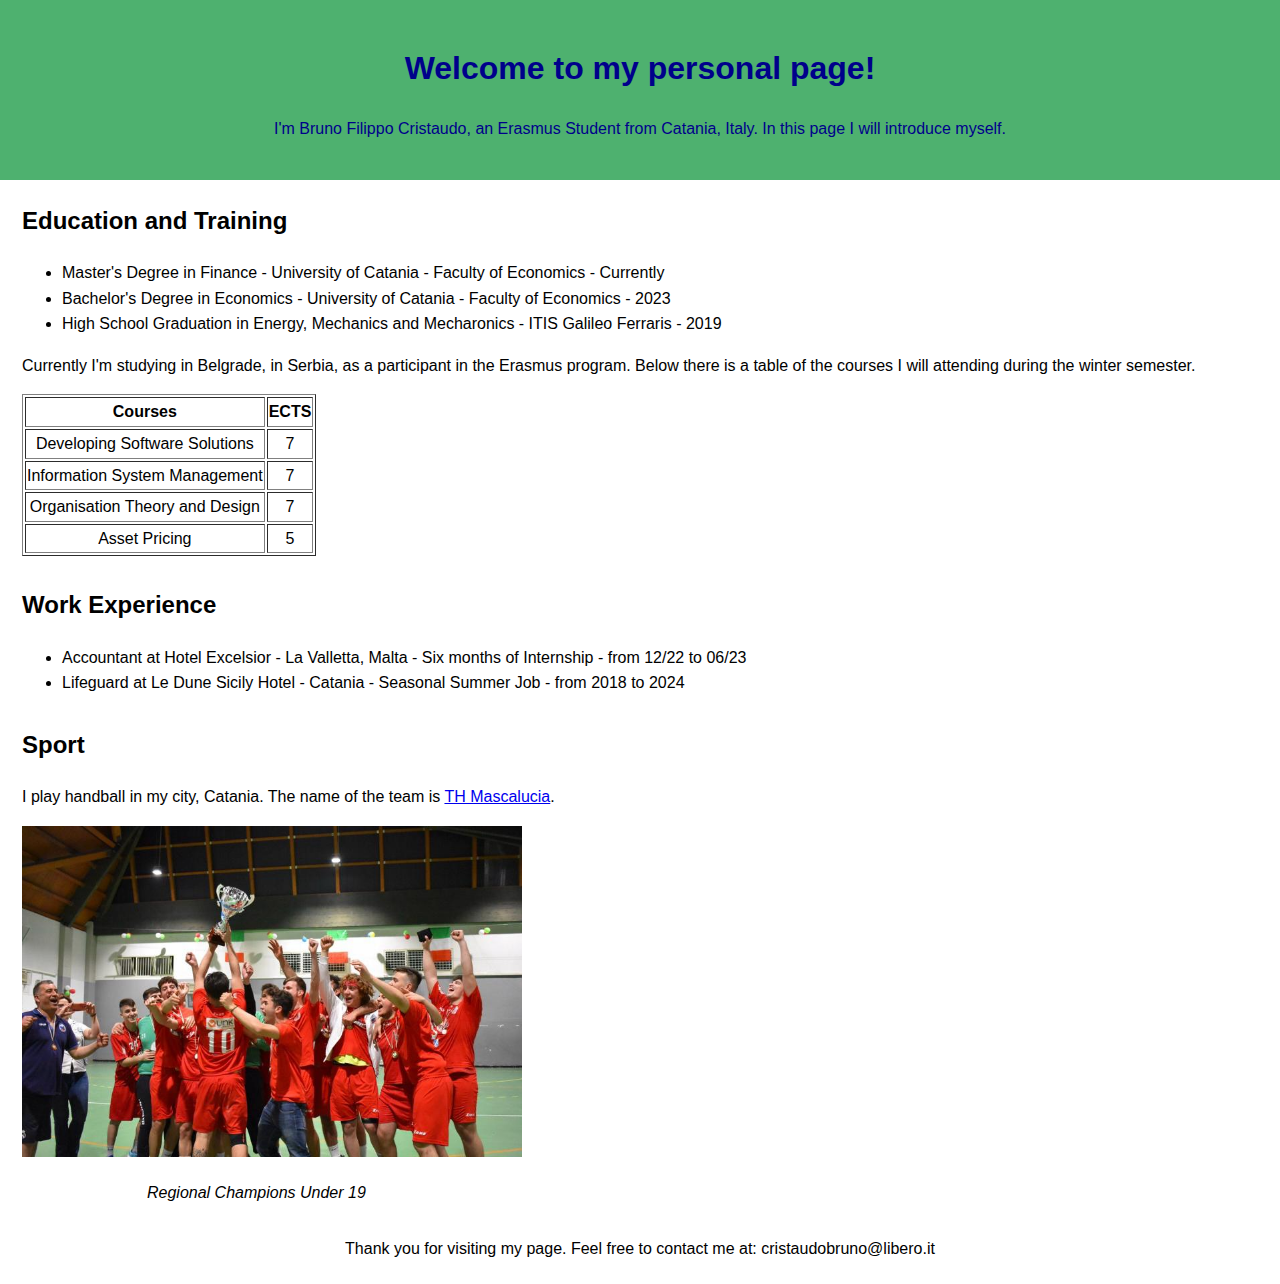
<file: Index.html>
<!DOCTYPE html>
<html lang="en">


<head>

    <title>My personal page</title>
    <link rel="stylesheet" href="Style.css">

</head>


<body>


    <header>

        <h1>Welcome to my personal page!</h1>
        <p>I'm Bruno Filippo Cristaudo, an Erasmus Student from Catania, Italy. 
            In this page I will introduce myself. 
        </p>

    </header>


    <main>


        <section id="education">

          <h2> Education and Training</h2>

          <ul>
            <li>Master's Degree in Finance - University of Catania - Faculty of Economics - Currently</li>
            <li>Bachelor's Degree in Economics - University of Catania - Faculty of Economics - 2023</li>
            <li>High School Graduation in Energy, Mechanics and Mecharonics - ITIS Galileo Ferraris - 2019 </li>
          </ul>

          <p>Currently I'm studying in Belgrade, in Serbia, as a participant in the Erasmus program. Below there is a table of the courses I will attending during the winter semester.</p>
          
            <table border="Courses">

                <tr>
                    <td style="text-align: center; "><b>Courses</b></td>
                    <td style="text-align: center;"><b>ECTS</b></td>                   
                </tr>
                <tr>
                    <td style="text-align: center;">Developing Software Solutions</td>
                    <td style="text-align: center;">7</td>
                </tr>    
                <tr>
                    <td style="text-align: center;">Information System Management</td>
                    <td style="text-align: center;">7</td>
                </tr>
                <tr>
                    <td style="text-align: center;">Organisation Theory and Design</td>
                    <td style="text-align: center;">7</td>
                </tr>    
                <tr>
                    <td style="text-align: center;">Asset Pricing</td>
                    <td style="text-align: center;">5</td>
                </tr>

            </table>
            
        </section>


        <section id="work experience">

         <h2>Work Experience</h2>

         <ul>
            <li>Accountant at Hotel Excelsior - La Valletta, Malta - Six months of Internship - from 12/22 to 06/23</li>
            <li>Lifeguard at Le Dune Sicily Hotel - Catania - Seasonal Summer Job - from 2018 to 2024</li>
         </ul>

         </section>


         <section id="sport">

            <h2>Sport</h2>

            <p>I play handball in my city, Catania. The name of the team is <a href="https://www.instagram.com/thmascalucia/?hl=it"
                target="_blank">TH Mascalucia</a>.</p>
            <img src="Images/Image Handball.jpeg" alt="Regional Champions Under 19"
            style="width: 500px; height: auto;">
            <p style="font-style: italic; padding-left: 125px;">Regional Champions Under 19</p>

         </section>
    
        <p style="text-align: center;">Thank you for visiting my page. Feel free to contact me at: cristaudobruno@libero.it</p>

    </main>

</body>

</html>
</file>
<file: Style.css>
body {
    font-family: Arial;
    line-height: 1.6;
    margin: 0;
}

header {
    background-color: #4eb16f;
    color: darkblue;
    text-align: center;
    padding: 22px;
}

main {
    margin: 22px;
}

section {
    margin-bottom: 30px;
}
</file>
